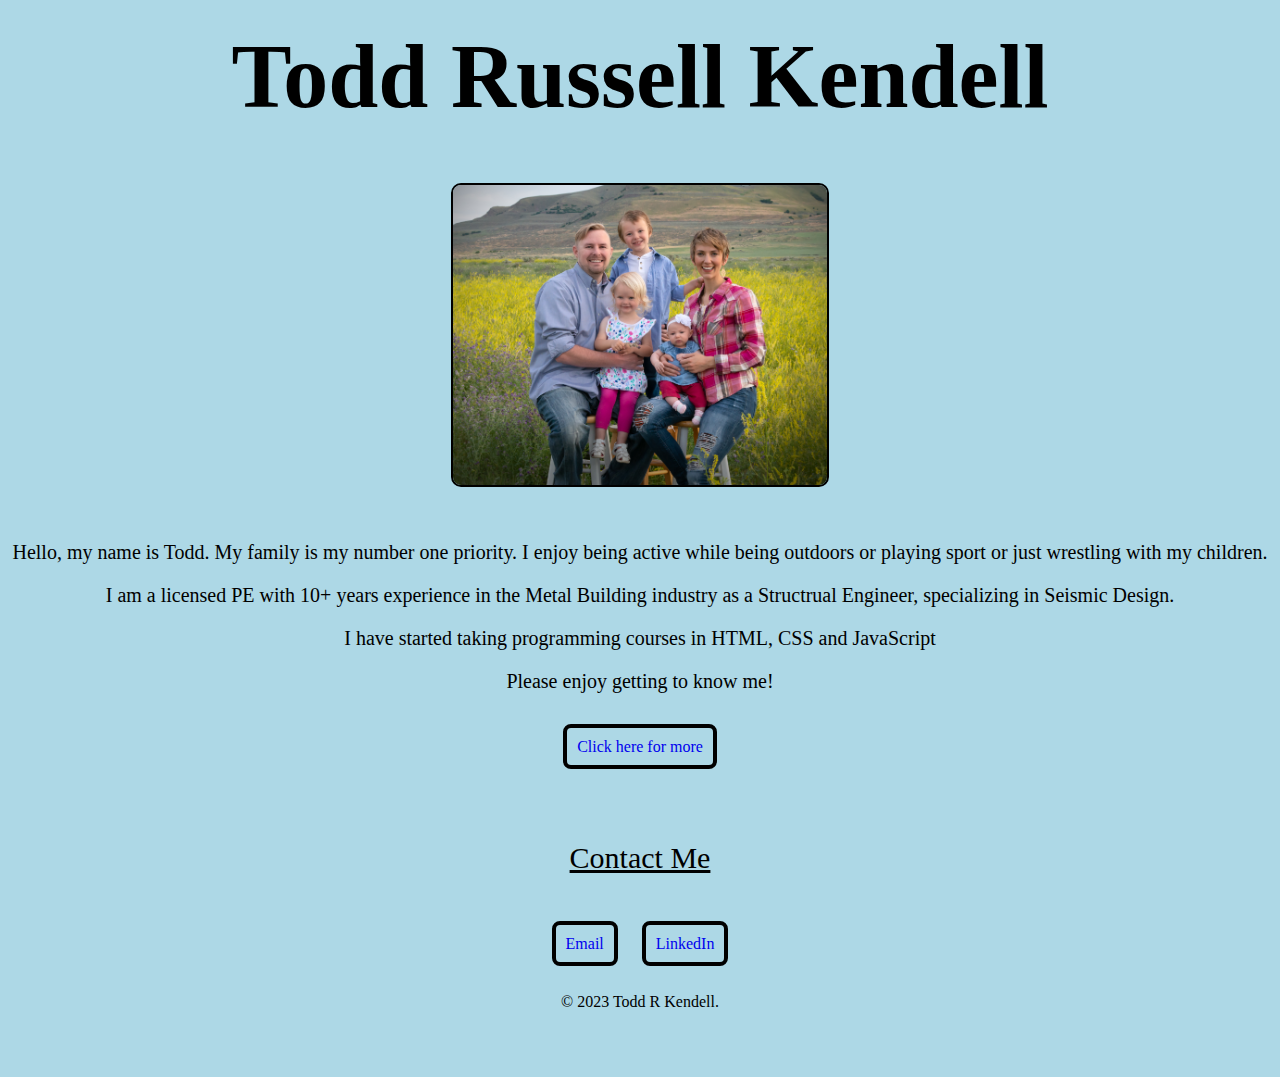
<file: index.html>
<!DOCTYPE html>
<html lang="en">
<head>
    <meta charset="UTF-8">
    <title>Todd R Kendell</title>
    <link rel="stylesheet" href="css/styles.css">
</head>
<body class="main-body">
    <div class="main-page">
        <div  class="main-title">
            <h1 class="h1-main">Todd Russell Kendell</h1>
        </div>
        <div>
            <img class="profile" src="images/TODD KENDELL FAMILY.jpg" alt="Todd R Kendell">
        </div>
    </div>
  
    <div class="main-top">
        <div>            
            <p class="intro"> Hello, my name is Todd. My family is my number one priority. I enjoy being active while being outdoors or playing sport or just wrestling with my children.</p>
            <p class="intro">I am a licensed PE with 10+ years experience in the Metal Building industry as a Structrual Engineer, 
            specializing in Seismic Design.</p>
            <p class="intro">I have started taking programming courses in HTML, CSS and JavaScript</p>
            <p class="intro">Please enjoy getting to know me!</p>
        </div>  

    </div>
    
    <div class="main-middle">        
        <a class="engineer" href="engineering.html">Click here for more</a>
    </div>

    

    

    <div class="main-bottom">
        <div>
            <p class="contactme">Contact Me</p>
            <a class="email" href="mailto:toddkendell@hotmail.com">Email</a>
            <a class="linked" href="https://www.linkedin.com/in/todd-kendell-3ba805264?lipi=urn%3Ali%3Apage%3Ad_flagship3_profile_view_base_contact_details%3Bf7%2BJmQP8TOSQFjLU%2BEv0Dg%3D%3D">LinkedIn</a>
        </div>
        
        <div class="copyright">
            <P class="pc">© 2023 Todd R Kendell.</P>
        </div>
              
    </div>

</body>
</html>
</file>
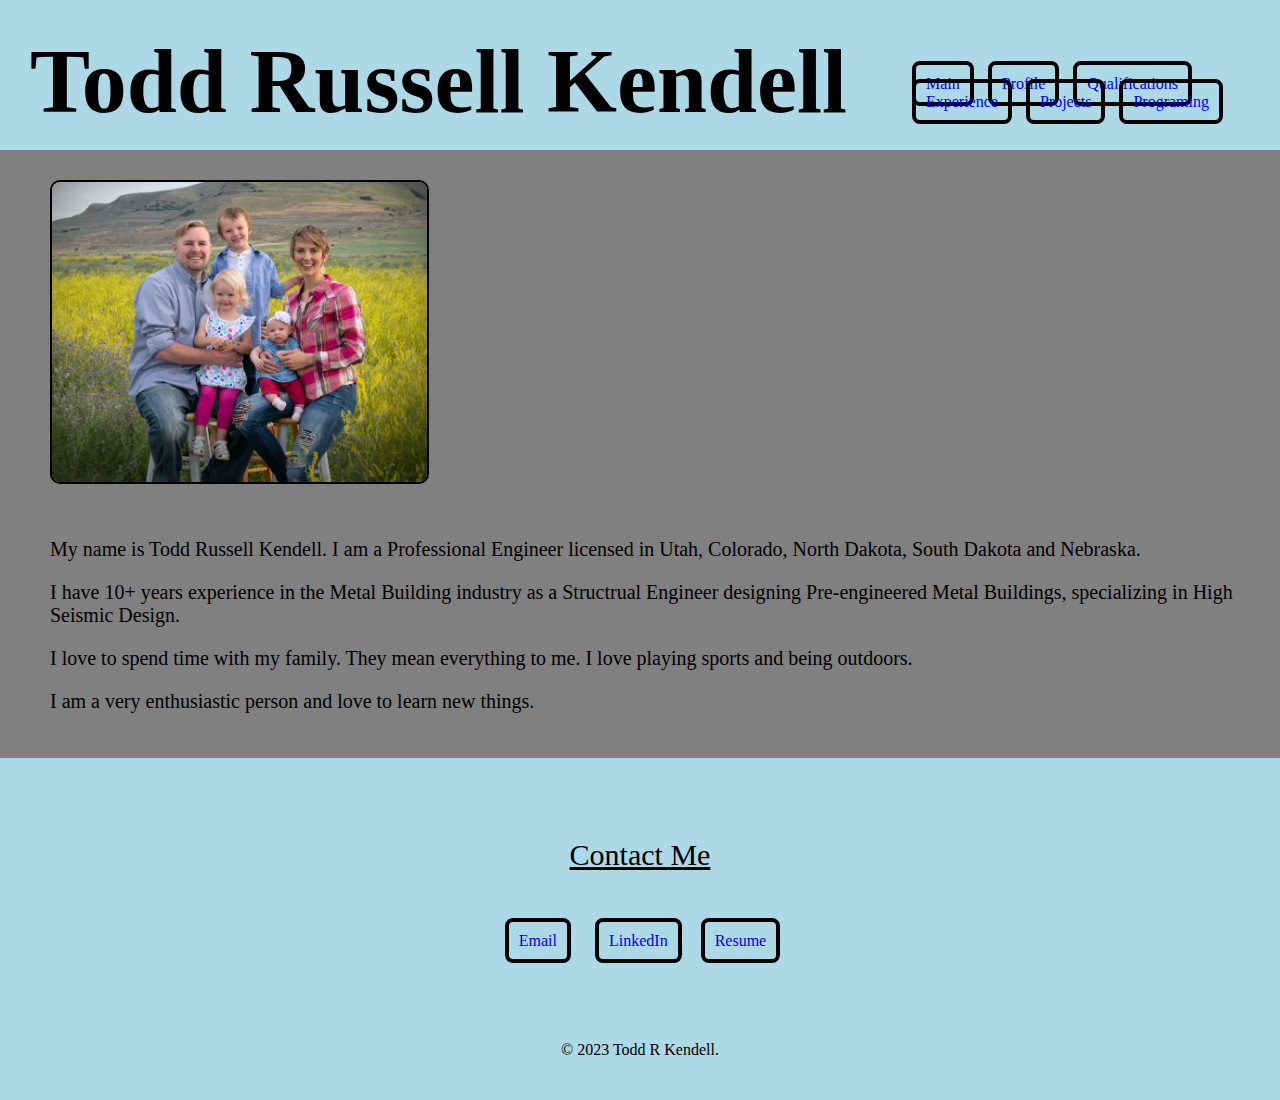
<file: engineering.html>
<!DOCTYPE html>
<html lang="en">
<head>
    <meta charset="UTF-8">
    <title>Todd R Kendell</title>
    <link rel="stylesheet" href="css/styles.css">
</head>
<body>
    <div class="top-header">
        <div  class="title">
            <h1>Todd Russell Kendell</h1>
        </div>
        <div class="links">
            <a class="link" href="index.html">Main</a>
            <a class="link" href="engineering.html">Profile</a>
            <a class="link" href="qualifications.html">Qualifications</a>
            <a class="link" href="experience.html">Experience</a>
            <a class="link" href="projects.html">Projects</a>
            <a class="link" href="programmer.html">Programing</a>
        </div>
    </div>
  
    <div class="top">
        <div>
            <img class="profile" src="images/TODD KENDELL FAMILY.jpg" alt="Todd R Kendell">
        <p class="intro"> My name is Todd Russell Kendell. I am a Professional Engineer licensed in Utah, Colorado, North Dakota, South Dakota and Nebraska.</p>
        <p class="intro">I have 10+ years experience in the Metal Building industry as a Structrual Engineer designing Pre-engineered Metal Buildings, 
            specializing in High Seismic Design.
        </p>
        <p class="intro">I love to spend time with my family. They mean everything to me. I love playing sports and being outdoors.</p>
        <p class="intro">I am a very enthusiastic person and love to learn new things.</p>

        </div>        
    </div>
    
    <div class="bottom">
        <p class="contactme">Contact Me</p>
        <a class="email" href="mailto:toddkendell@hotmail.com">Email</a>
        <a class="linked" href="https://www.linkedin.com/in/todd-kendell-3ba805264?lipi=urn%3Ali%3Apage%3Ad_flagship3_profile_view_base_contact_details%3Bf7%2BJmQP8TOSQFjLU%2BEv0Dg%3D%3D">LinkedIn</a>
        
        <a class="link" href="Todd R. Kendell - Resume.pdf">Resume</a>
        
    </div>

    <div class="bottom">
          <P>© 2023 Todd R Kendell.</P>      
    </div>


</body>
</html>
</file>
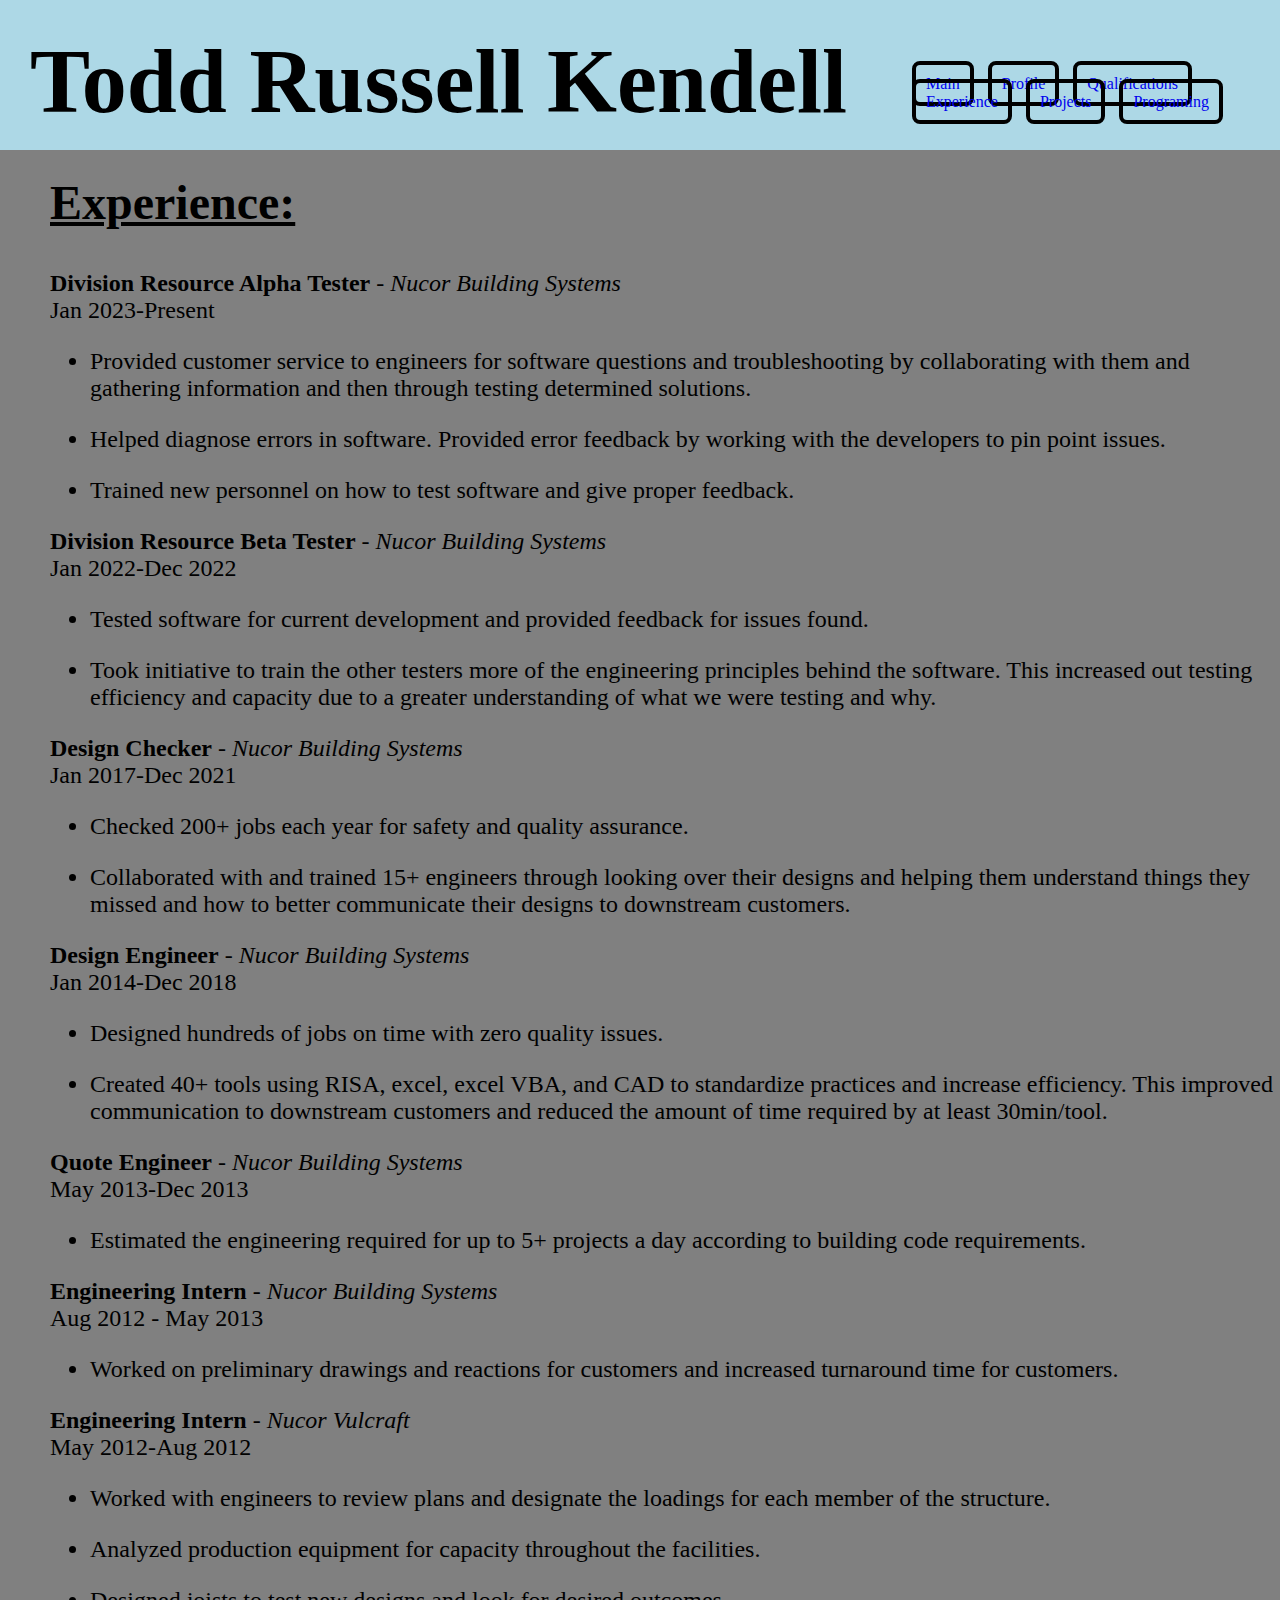
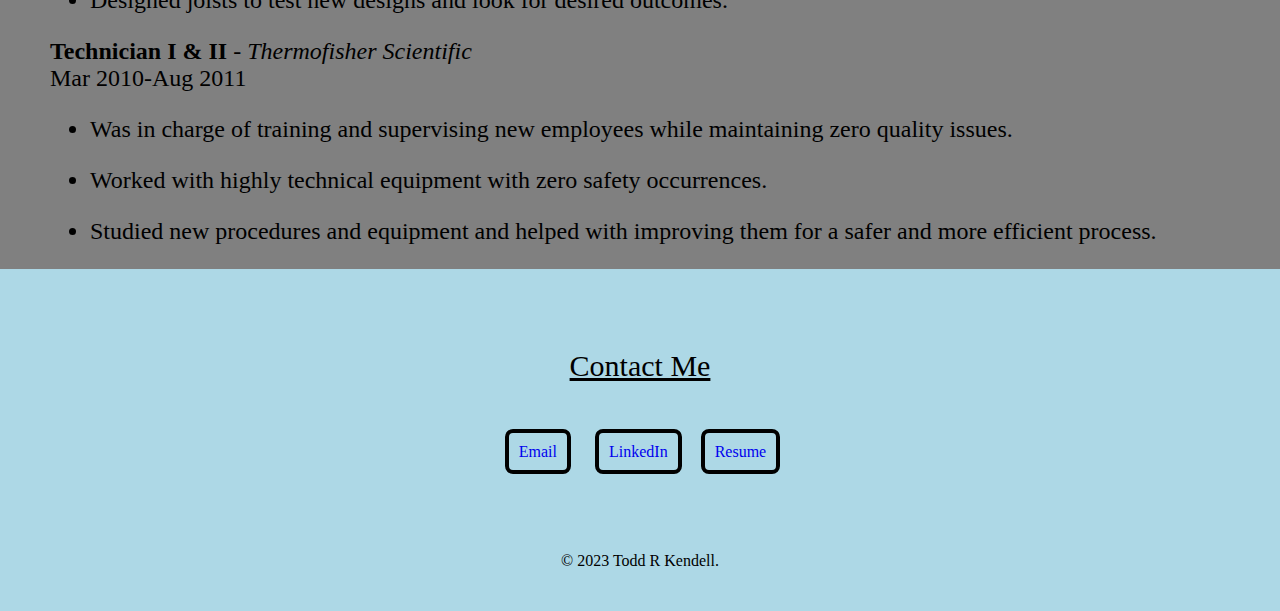
<file: experience.html>
<!DOCTYPE html>
<html lang="en">
<head>
    <meta charset="UTF-8">
    <title>Job Experience</title>
    <link rel="stylesheet" href="css/styles.css">
</head>
<body>
    <div class="top-header">
        <div  class="title">
            <h1>Todd Russell Kendell</h1>
        </div>
        <div class="links">
            <a class="link" href="index.html">Main</a>
            <a class="link" href="engineering.html">Profile</a>
            <a class="link" href="qualifications.html">Qualifications</a>
            <a class="link" href="experience.html">Experience</a>
            <a class="link" href="projects.html">Projects</a>
            <a class="link" href="programmer.html">Programing</a>
        </div>
    </div>
    <div class="top">
        <h2 class="subjectTitle">Experience:</h2>
        
    </div>
    <div>
        <div class="job">
            <tr>
                <div class="job-role">
                    <td><strong>Division Resource Alpha Tester</strong> - <span>Nucor Building Systems</span></td> 
                </div>
                <div class="job-date">
                    <td>Jan 2023-Present</td>
                </div>            
            </tr>
            <tr>
                <div class="job-description">
                    <td>
                        <ul>
                            <li>Provided customer service to engineers for software questions and troubleshooting by collaborating with them and gathering information and then through testing determined solutions.</li>
                        </ul> 
                    </td>
                </div>
            </tr>
            <tr>
                <div class="job-description">
                    <td>
                        <ul>
                            <li>Helped diagnose errors in software. Provided error feedback by working with the developers to pin point issues. </li>
                        </ul> 
                    </td>
                </div>
            </tr>
            <tr>
                <div class="job-description">
                    <td>
                        <ul>
                            <li>Trained new personnel on how to test software and give proper feedback.</li>
                        </ul> 
                    </td>
                </div>
            </tr>
        </div>

        <div class="job">
            <tr>
                <div class="job-role">
                    <td><strong>Division Resource Beta Tester</strong> - <span>Nucor Building Systems</span></td> 
                </div>
                <div class="job-date">
                    <td>Jan 2022-Dec 2022</td>
                </div>            
            </tr>
            <tr>
                <div class="job-description">
                    <td>
                        <ul>
                            <li>Tested software for current development and provided feedback for issues found.</li>
                        </ul> 
                    </td>
                </div>
            </tr>
            <tr>
                <div class="job-description">
                    <td>
                        <ul>
                            <li>Took initiative to train the other testers more of the engineering principles behind the software. 
                                This increased out testing efficiency and capacity due to a greater understanding of what we were 
                                testing and why.
                            </li>
                        </ul> 
                    </td>
                </div>
            </tr>
        </div>

        <div class="job">
            <tr>
                <div class="job-role">
                    <td><strong>Design Checker</strong> - <span>Nucor Building Systems</span></td> 
                </div>
                <div class="job-date">
                    <td>Jan 2017-Dec 2021</td>
                </div>            
            </tr>
            <tr>
                <div class="job-description">
                    <td>
                        <ul>
                            <li>Checked 200+ jobs each year for safety and quality assurance.</li>
                        </ul> 
                    </td>
                </div>
            </tr>
            <tr>
                <div class="job-description">
                    <td>
                        <ul>
                            <li>Collaborated with and trained 15+ engineers through looking over their designs and helping them understand things they missed and how to better communicate their designs to downstream customers.</li>
                        </ul> 
                    </td>
                </div>
            </tr>
        </div>

        <div class="job">
            <tr>
                <div class="job-role">
                    <td><strong>Design Engineer</strong> - <span>Nucor Building Systems</span></td> 
                </div>
                <div class="job-date">
                    <td>Jan 2014-Dec 2018</td>
                </div>            
            </tr>
            <tr>
                <div class="job-description">
                    <td>
                        <ul>
                            <li>Designed hundreds of jobs on time with zero quality issues.</li>
                        </ul> 
                    </td>
                </div>
            </tr>
            <tr>
                <div class="job-description">
                    <td>
                        <ul>
                            <li>Created 40+ tools using RISA, excel, excel VBA, and CAD to standardize practices and increase efficiency. 
                                This improved communication to downstream customers and reduced the amount of time required by at least 
                                30min/tool.
                            </li>
                        </ul> 
                    </td>
                </div>
            </tr>
        </div>

        <div class="job">
            <tr>
                <div class="job-role">
                    <td><strong>Quote Engineer</strong> - <span>Nucor Building Systems</span></td> 
                </div>
                <div class="job-date">
                    <td>May 2013-Dec 2013</td>
                </div>            
            </tr>
            <tr>
                <div class="job-description">
                    <td>
                        <ul>
                            <li>Estimated the engineering required for up to 5+ projects a day according to building code requirements.</li>
                        </ul> 
                    </td>
                </div>
            </tr>

        </div>

        <div class="job">
            <tr>
                <div class="job-role">
                    <td><strong>Engineering Intern</strong> - <span>Nucor Building Systems</span></td> 
                </div>
                <div class="job-date">
                    <td>Aug 2012 - May 2013</td>
                </div>            
            </tr>
            <tr>
                <div class="job-description">
                    <td>
                        <ul>
                            <li>Worked on preliminary drawings and reactions for customers and increased turnaround time for customers.</li>
                        </ul> 
                    </td>
                </div>
            </tr>

        </div>

        <div class="job">
            <tr>
                <div class="job-role">
                    <td><strong>Engineering Intern</strong> - <span>Nucor Vulcraft</span></td> 
                </div>
                <div class="job-date">
                    <td>May 2012-Aug 2012</td>
                </div>            
            </tr>
            <tr>
                <div class="job-description">
                    <td>
                        <ul>
                            <li>Worked with engineers to review plans and designate the loadings for each member of the structure.</li>
                        </ul> 
                    </td>
                </div>
            </tr>
            <tr>
                <div class="job-description">
                    <td>
                        <ul>
                            <li>Analyzed production equipment for capacity throughout the facilities.</li>
                        </ul> 
                    </td>
                </div>
            </tr>
            <tr>
                <div class="job-description">
                    <td>
                        <ul>
                            <li>Designed joists to test new designs and look for desired outcomes. </li>
                        </ul> 
                    </td>
                </div>
            </tr>
        </div>

        <div class="job">
            <tr>
                <div class="job-role">
                    <td><strong>Technician I & II</strong> - <span>Thermofisher Scientific</span></td> 
                </div>
                <div class="job-date">
                    <td>Mar 2010-Aug 2011</td>
                </div>            
            </tr>
            <tr>
                <div class="job-description">
                    <td>
                        <ul>
                            <li>Was in charge of training and supervising new employees while maintaining zero quality issues.</li>
                        </ul> 
                    </td>
                </div>
            </tr>
            <tr>
                <div class="job-description">
                    <td>
                        <ul>
                            <li>Worked with highly technical equipment with zero safety occurrences.</li>
                        </ul> 
                    </td>
                </div>
            </tr>
            <tr>
                <div class="job-description">
                    <td>
                        <ul>
                            <li>Studied new procedures and equipment and helped with improving them for a safer and more efficient process.</li>
                        </ul> 
                    </td>
                </div>
            </tr>
        </div>

    </div>
    <div class="bottom">
        <p class="contactme">Contact Me</p>
        <a class="email" href="mailto:toddkendell@hotmail.com">Email</a>
        <a class="linked" href="https://www.linkedin.com/in/todd-kendell-3ba805264?lipi=urn%3Ali%3Apage%3Ad_flagship3_profile_view_base_contact_details%3Bf7%2BJmQP8TOSQFjLU%2BEv0Dg%3D%3D">LinkedIn</a>
        
        <a class="link" href="Todd R. Kendell - Resume.pdf">Resume</a>
        
    </div>

    <div class="bottom">
          <P>© 2023 Todd R Kendell.</P>      
    </div>
    
</body>
</html>
</file>
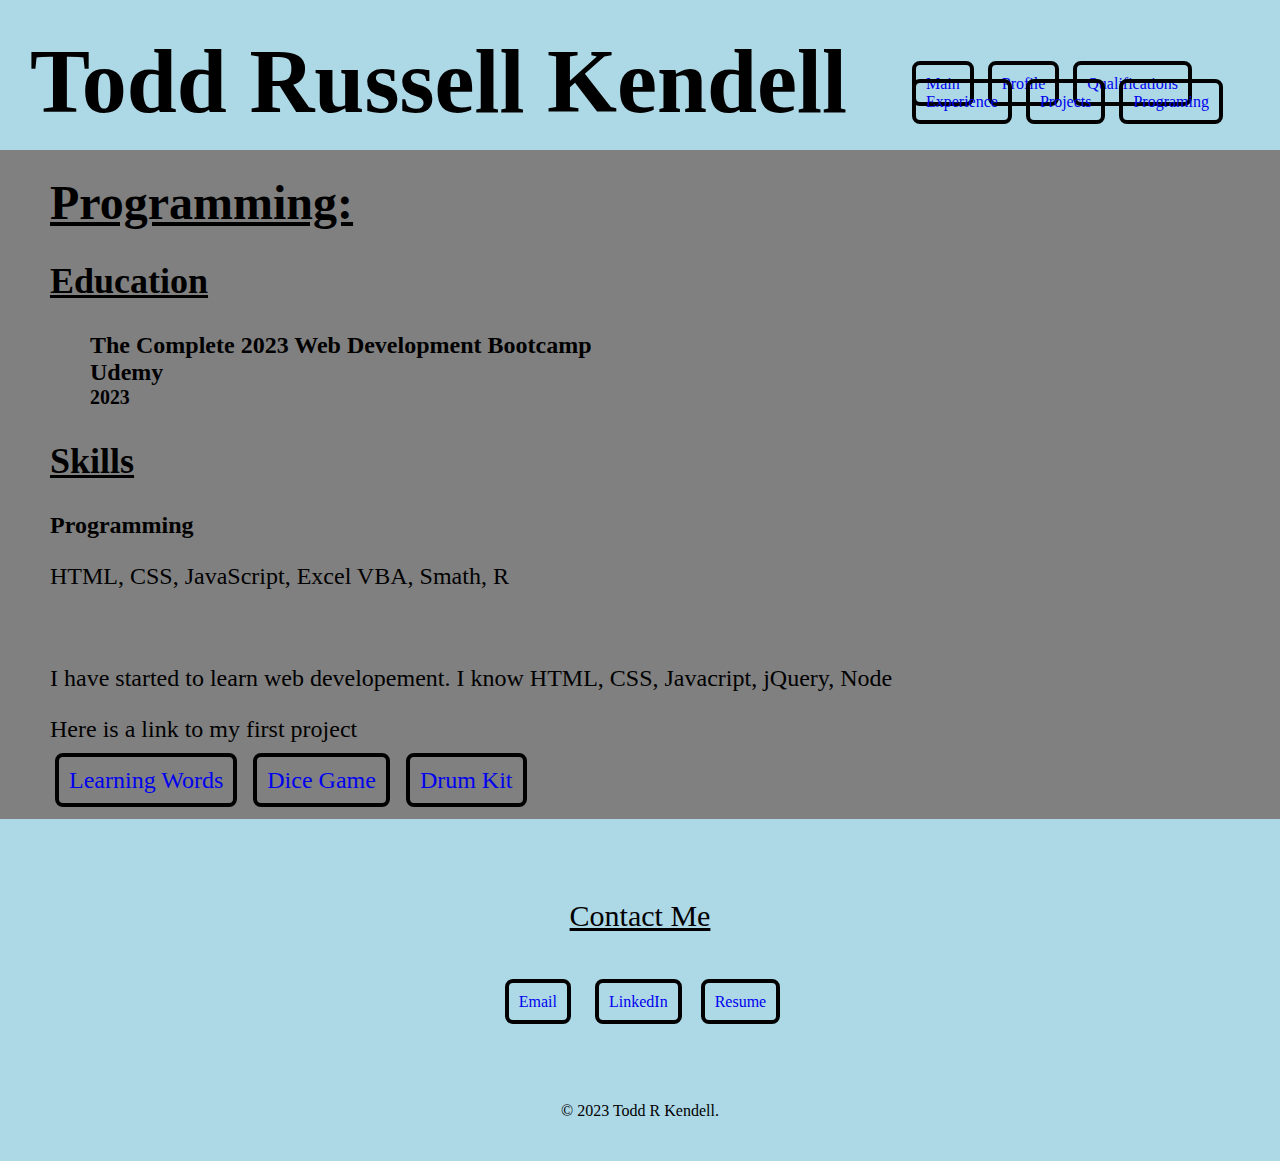
<file: programmer.html>
<!DOCTYPE html>
<html lang="en">
<head>
    <meta charset="UTF-8">
    <title>Todd R Kendell</title>
    <link rel="stylesheet" href="css/styles.css">
</head>
<body class="body">
    <div class="top-header">
        <div  class="title">
            <h1>Todd Russell Kendell</h1>
        </div>
        <div class="links">
            <a class="link" href="index.html">Main</a>
            <a class="link" href="engineering.html">Profile</a>
            <a class="link" href="qualifications.html">Qualifications</a>
            <a class="link" href="experience.html">Experience</a>
            <a class="link" href="projects.html">Projects</a>
            <a class="link" href="programmer.html">Programing</a>
        </div>
    </div>

    <div class="top">
        <div class="programming">
            <h2 class="subjectTitle">Programming:</h2>
            <div class="education">
                <h2>Education</h2>

                <div class="degrees">
                    <h3>The Complete 2023 Web Development Bootcamp</h3>
                    <h4>Udemy</h4>
                    <h5>2023</h5>
                </div>                      
            </div>
            <h2>Skills</h2>
            <h3>Programming</h3>
            <p>HTML, CSS, JavaScript, Excel VBA, Smath, R</p>
            <br>
            <div>
                <p>I have started to learn web developement. I know HTML, CSS, Javacript, jQuery, Node</p>
                <p>Here is a link to my first project</p>
                <a class="link" href="https://toddkendell.github.io/Learning-Words/">Learning Words</a>
                <a class="link" href="https://toddkendell.github.io/dice_game/">Dice Game</a>
                <a class="link" href="https://toddkendell.github.io/drumkit/">Drum Kit</a>

            </div>
        </div>


    </div>

    <div class="bottom">
        <p class="contactme">Contact Me</p>
        <a class="email" href="mailto:toddkendell@hotmail.com">Email</a>
        <a class="linked" href="https://www.linkedin.com/in/todd-kendell-3ba805264?lipi=urn%3Ali%3Apage%3Ad_flagship3_profile_view_base_contact_details%3Bf7%2BJmQP8TOSQFjLU%2BEv0Dg%3D%3D">LinkedIn</a>
        
        <a class="link" href="Todd R. Kendell - Resume.pdf">Resume</a>
        
    </div>

    <div class="bottom">
          <P>© 2023 Todd R Kendell.</P>      
    </div>

    </div>
</body>
</html>
</file>
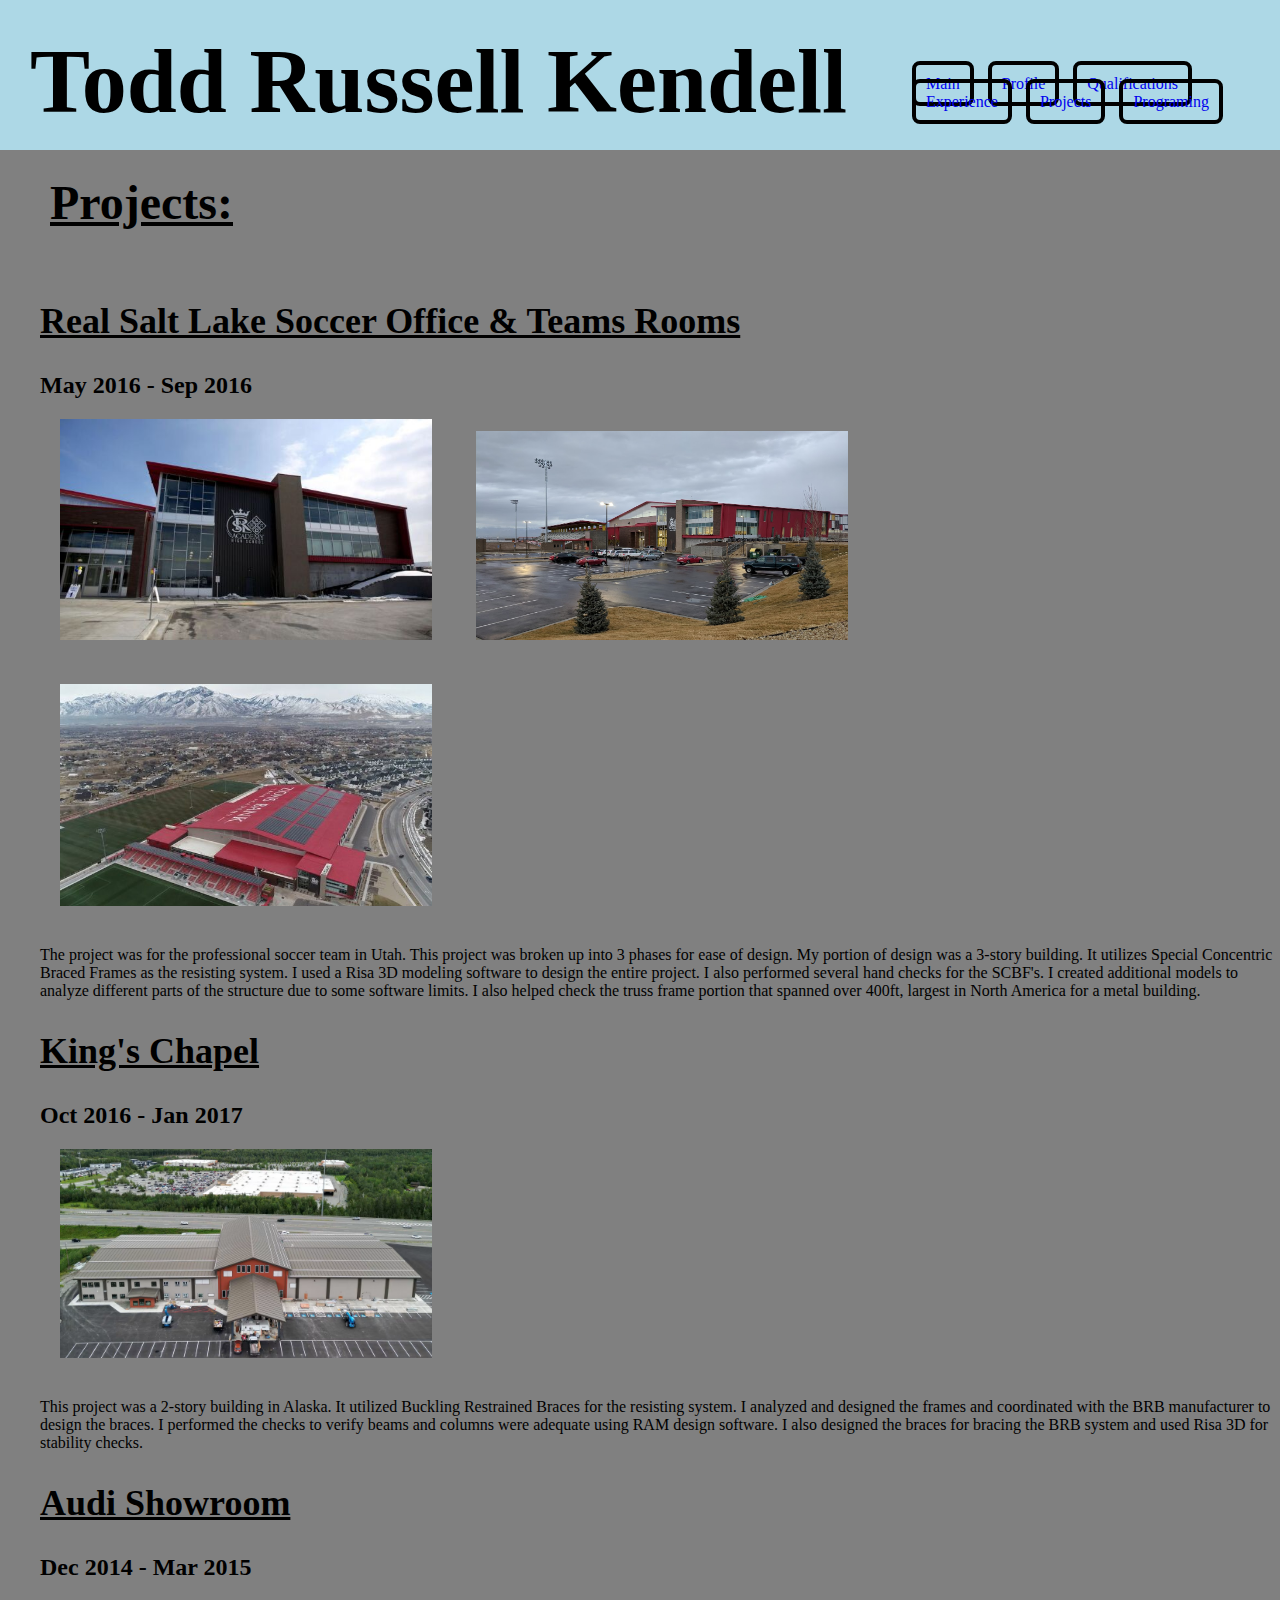
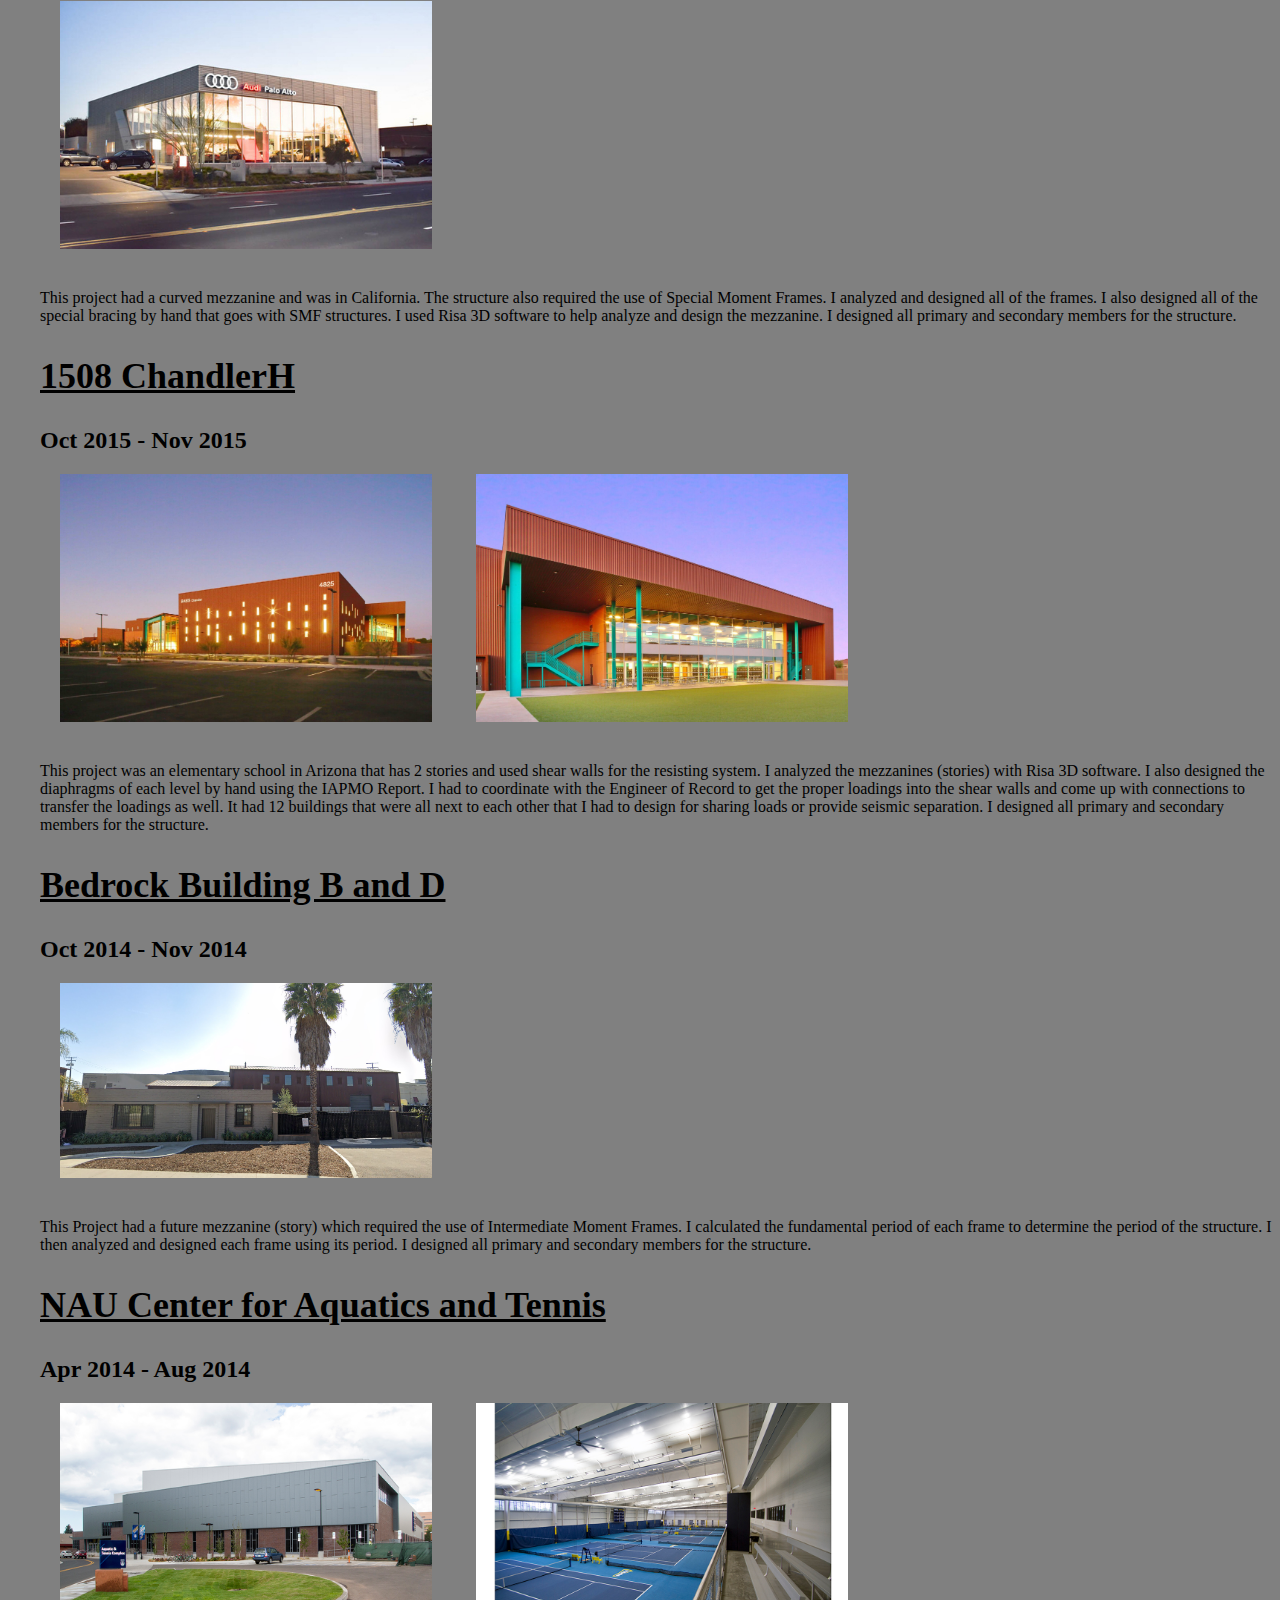
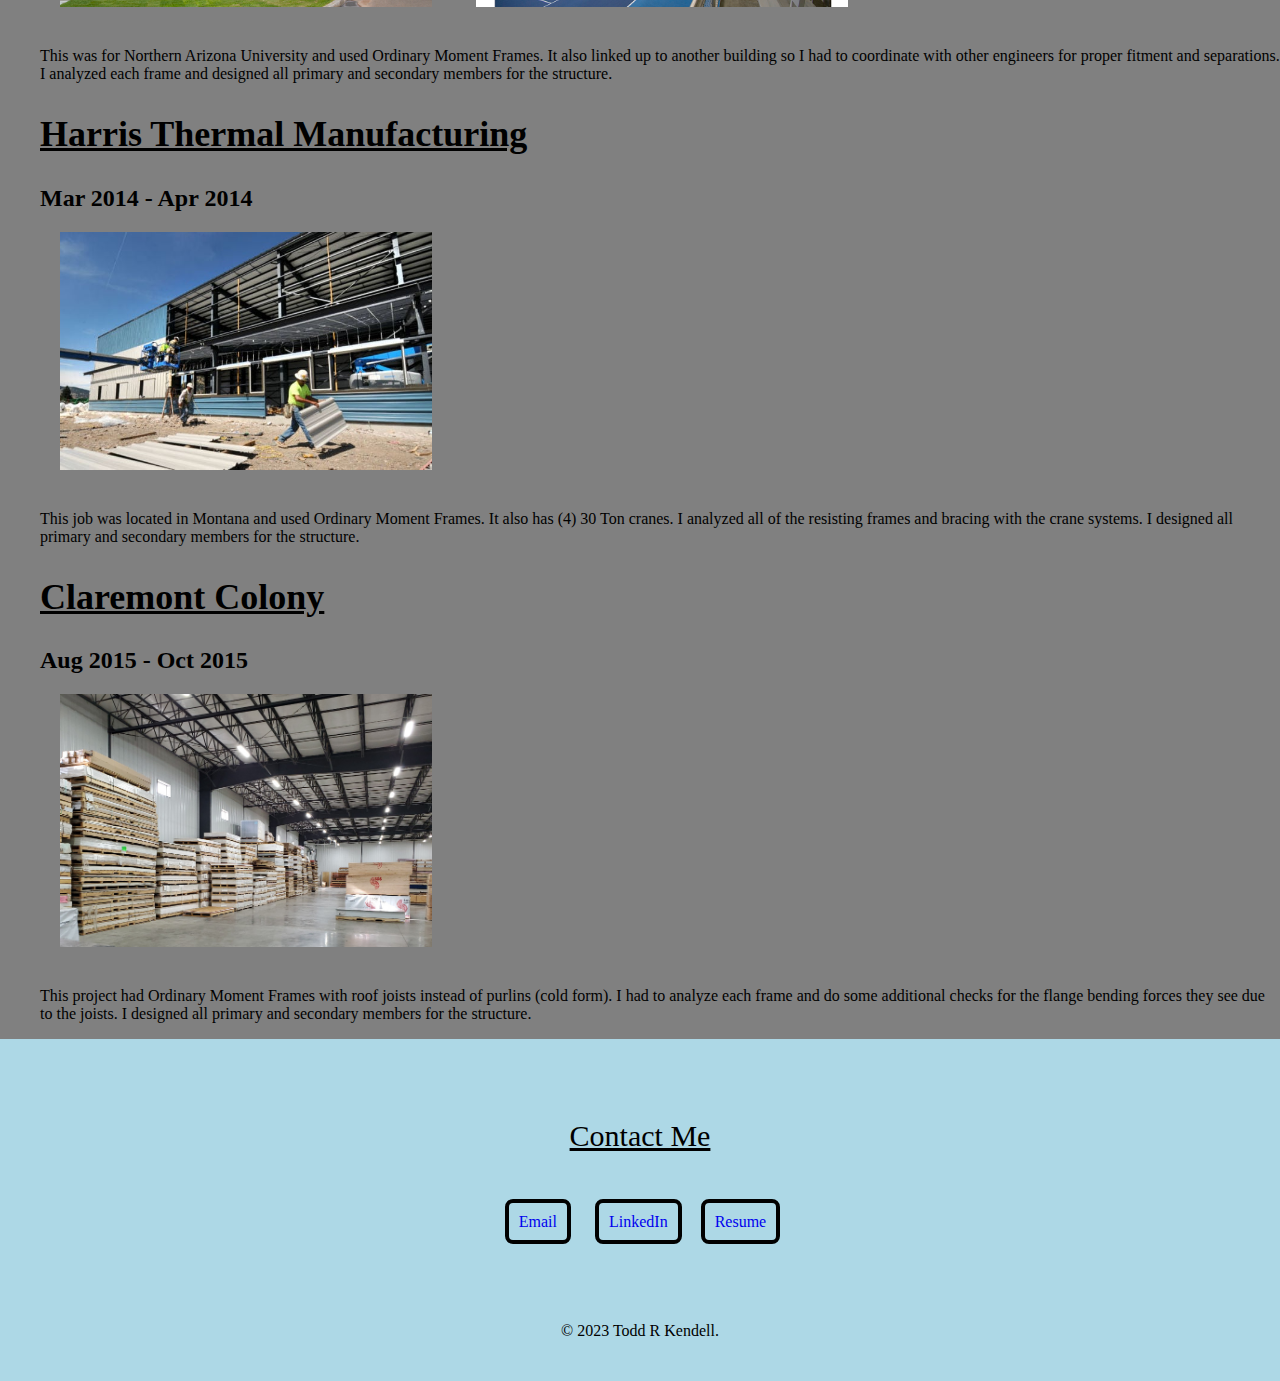
<file: projects.html>
<!DOCTYPE html>
<html lang="en">
<head>
    <meta charset="UTF-8">
    <title>Projects</title>
    <link rel="stylesheet" href="css/styles.css">
</head>
<body>
    <div class="top-header">
        <div  class="title">
            <h1>Todd Russell Kendell</h1>
        </div>
        <div class="links">
            <a class="link" href="index.html">Main</a>
            <a class="link" href="engineering.html">Profile</a>
            <a class="link" href="qualifications.html">Qualifications</a>
            <a class="link" href="experience.html">Experience</a>
            <a class="link" href="projects.html">Projects</a>
            <a class="link" href="programmer.html">Programing</a>
        </div>
    </div>
    <div class="top">
        <h2 class="subjectTitle">Projects:</h2>

    </div>

    <div class="project">
        <div>
           <h2>Real Salt Lake Soccer Office & Teams Rooms</h2> 
        </div>
        <div>
           <h3>May 2016 - Sep 2016</h3> 
        </div>
        
        <img class="projectImage" src="images/RSL1.jpg" alt="RSL Project">
        <img class="projectImage" src="images/RSL2.jpg" alt="RSL Project">
        <img class="projectImage" src="images/RSL3.jpg" alt="RSL Project">
        <p class="pDescription">The project was for the professional soccer team in Utah. This project was broken up into 3 phases for ease of design. 
            My portion of design was a 3-story building. It utilizes Special Concentric Braced Frames as the resisting system. 
            I used a Risa 3D modeling software to design the entire project. I also performed several hand checks for the SCBF's. 
            I created additional models to analyze different parts of the structure due to some software limits. 
            I also helped check the truss frame portion that spanned over 400ft, largest in North America for a metal building.
        </p>
        
    </div>

    <div class="project">
        <h2>King's Chapel</h2>
        <h3>Oct 2016 - Jan 2017</h3>
        <img class="projectImage" src="images/KingsChapel.avif" alt="King's Chapel Project">
        <p class="pDescription">This project was a 2-story building in Alaska. It utilized Buckling Restrained Braces for the resisting system. 
            I analyzed and designed the frames and coordinated with the BRB manufacturer to design the braces. 
            I performed the checks to verify beams and columns were adequate using RAM design software. 
            I also designed the braces for bracing the BRB system and used Risa 3D for stability checks.
        </p>
    </div>

    <div class="project">
        <h2>Audi Showroom</h2>
        <h3>Dec 2014 - Mar 2015</h3>
        <img class="projectImage" src="images/AudiShowroom.jpg" alt="Audi Showroom Project">
        <p class="pDescription">This project had a curved mezzanine and was in California. The structure also required the use of Special Moment Frames. 
            I analyzed and designed all of the frames. I also designed all of the special bracing by hand that goes with SMF structures. 
            I used Risa 3D software to help analyze and design the mezzanine. I designed all primary and secondary members for the structure.
        </p>
    </div>

    <div class="project">
        <h2>1508 ChandlerH</h2>
        <h3>Oct 2015 - Nov 2015</h3>
        <img class="projectImage" src="images/Chandler1.jpg" alt="ChandlerH Project">
        <img class="projectImage" src="images/Chandler2.jpg" alt="ChandlerH Project">
        <p class="pDescription">This project was an elementary school in Arizona that has 2 stories and used shear walls for the resisting system. 
            I analyzed the mezzanines (stories) with Risa 3D software. I also designed the diaphragms of each level by hand using the IAPMO Report. 
            I had to coordinate with the Engineer of Record to get the proper loadings into the shear walls and come up with connections to 
            transfer the loadings as well. It had 12 buildings that were all next to each other that I had to design for sharing loads or 
            provide seismic separation. I designed all primary and secondary members for the structure.
        </p>
    </div>

    <div class="project">
        <h2>Bedrock Building B and D</h2>
        <h3>Oct 2014 - Nov 2014</h3>
        <img class="projectImage" src="images/Bedrock.png" alt="RSL Project">
        <p class="pDescription">This Project had a future mezzanine (story) which required the use of Intermediate Moment Frames. 
            I calculated the fundamental period of each frame to determine the period of the structure. 
            I then analyzed and designed each frame using its period. I designed all primary and secondary members for the structure.
        </p>
    </div>

    <div class="project">
        <h2>NAU Center for Aquatics and Tennis</h2>
        <h3>Apr 2014 - Aug 2014</h3>
        <img class="projectImage" src="images/NAU1.jpg" alt="RSL Project">
        <img class="projectImage" src="images/NAU2.jpg" alt="RSL Project">
        <p class="pDescription">This was for Northern Arizona University and used Ordinary Moment Frames. It also linked up to another building so I had to 
            coordinate with other engineers for proper fitment and separations. I analyzed each frame and designed all primary and 
            secondary members for the structure.
        </p>
    </div>

    <div class="project">
        <h2>Harris Thermal Manufacturing</h2>
        <h3>Mar 2014 - Apr 2014</h3>
        <img class="projectImage" src="images/HarrisThermal.jpg" alt="RSL Project">
        <p class="pDescription">This job was located in Montana and used Ordinary Moment Frames. It also has (4) 30 Ton cranes. 
            I analyzed all of the resisting frames and bracing with the crane systems. I designed all primary and secondary members for 
            the structure.
        </p>
    </div>

    <div class="project">
        <h2>Claremont Colony</h2>
        <h3>Aug 2015 - Oct 2015</h3>
        <img class="projectImage" src="images/Claremont.jpg" alt="RSL Project">
        <p class="pDescription">This project had Ordinary Moment Frames with roof joists instead of purlins (cold form). I had to analyze each frame and do 
            some additional checks for the flange bending forces they see due to the joists. I designed all primary and secondary members 
            for the structure.
        </p>
    </div>

    <div class="bottom">
        <p class="contactme">Contact Me</p>
        <a class="email" href="mailto:toddkendell@hotmail.com">Email</a>
        <a class="linked" href="https://www.linkedin.com/in/todd-kendell-3ba805264?lipi=urn%3Ali%3Apage%3Ad_flagship3_profile_view_base_contact_details%3Bf7%2BJmQP8TOSQFjLU%2BEv0Dg%3D%3D">LinkedIn</a>
        
        <a class="link" href="Todd R. Kendell - Resume.pdf">Resume</a>
        
    </div>

    <div class="bottom">
          <P>© 2023 Todd R Kendell.</P>      
    </div>


   
    
</body>
</html>
</file>
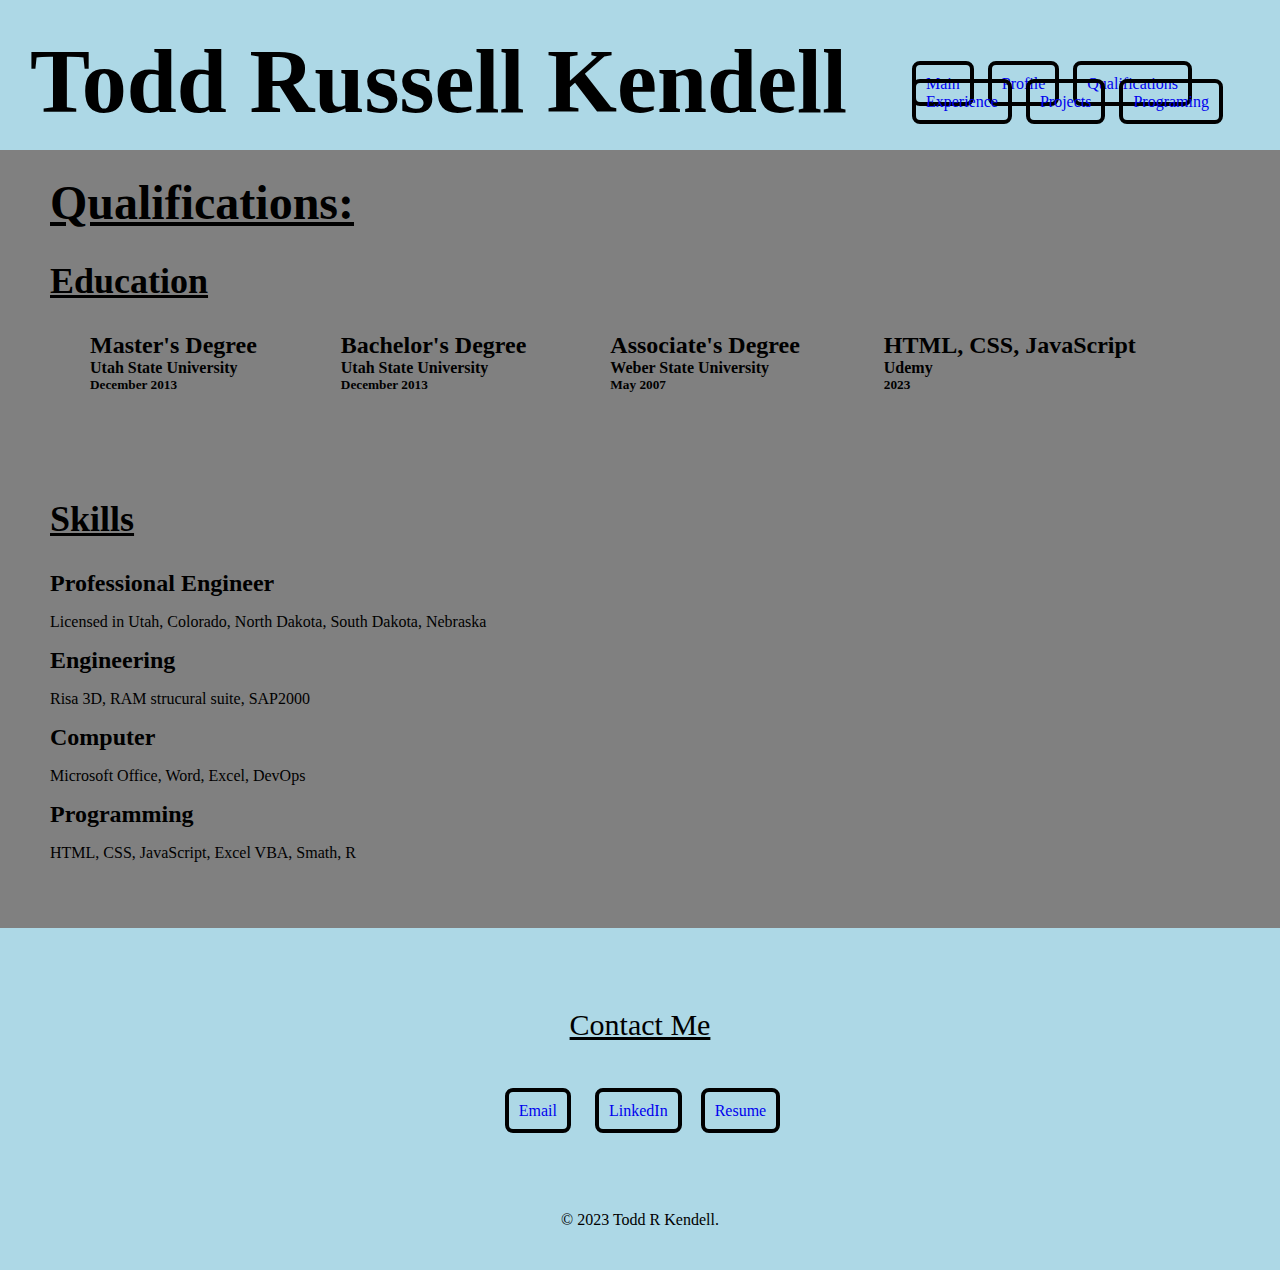
<file: qualifications.html>
<!DOCTYPE html>
<html lang="en">
<head>
    <meta charset="UTF-8">
    <title>Qualifications</title>
    <link rel="stylesheet" href="css/styles.css">
</head>
<body>
    <div class="top-header">
        <div  class="title">
            <h1>Todd Russell Kendell</h1>
        </div>
        <div class="links">
            <a class="link" href="index.html">Main</a>
            <a class="link" href="engineering.html">Profile</a>
            <a class="link" href="qualifications.html">Qualifications</a>
            <a class="link" href="experience.html">Experience</a>
            <a class="link" href="projects.html">Projects</a>
            <a class="link" href="programmer.html">Programing</a>
        </div>
    </div>
    <div class="top">
        <div>
            <h2 class="subjectTitle">Qualifications:</h2>
        </div>
        <div class="education">
            <h2>Education</h2>
            <div class="degrees">
                <h3>Master's Degree</h3>
                <h4>Utah State University</h4>
                <h5>December 2013</h5>
            </div>
            <div class="degrees">
                <h3>Bachelor's Degree</h3>
                <h4>Utah State University</h4>
                <h5>December 2013</h5>
            </div>
            <div class="degrees">
                <h3>Associate's Degree</h3>
                <h4>Weber State University</h4>
                <h5>May 2007</h5>
            </div>
            <div class="degrees">
                <h3>HTML, CSS, JavaScript</h3>
                <h4>Udemy</h4>
                <h5>2023</h5>
            </div>                      
        </div>
    </div>
    <div class="middle">
        <h2>Skills</h2>
        <h3>Professional Engineer</h3>
        <p>Licensed in Utah, Colorado, North Dakota, South Dakota, Nebraska</p>
        <h3>Engineering</h3>
        <p>Risa 3D, RAM strucural suite, SAP2000</p>
        <h3>Computer</h3>
        <p>Microsoft Office, Word, Excel, DevOps </p>
        <h3>Programming</h3>
        <p>HTML, CSS, JavaScript, Excel VBA, Smath, R</p>
    </div>

    <div class="bottom">
        <p class="contactme">Contact Me</p>
        <a class="email" href="mailto:toddkendell@hotmail.com">Email</a>
        <a class="linked" href="https://www.linkedin.com/in/todd-kendell-3ba805264?lipi=urn%3Ali%3Apage%3Ad_flagship3_profile_view_base_contact_details%3Bf7%2BJmQP8TOSQFjLU%2BEv0Dg%3D%3D">LinkedIn</a>
        
        <a class="link" href="Todd R. Kendell - Resume.pdf">Resume</a>
        
    </div>

    <div class="bottom">
          <P>© 2023 Todd R Kendell.</P>      
    </div>
    
</body>
</html>
</file>
<file: css/styles.css>
.main-page{
    text-align: center;
}

.top-header{
    position: fixed;
    background-color: lightblue;
    height: 150px;
    width: 100%;
    display: block;
}

.main-body{
    margin: 0;
    background-color: lightblue;
}

body{
    margin: 0;
    background-color: grey;    
}

.main-top{
    text-align: center;
}

.main-middle{
    display: block;
    padding-top: 25px;
    padding-bottom: 25px;
    text-align: center;
}

.main-bottom{
    display: block;
    padding-top: 30px;
    padding-bottom: 50px;
    text-align: center;
}

.top{
    display: block;
    padding-top: 150px;
    padding-bottom: 25px;
    padding-left: 50px;
}

.middle{
    display: block;
    padding-top: 50px;
    padding-bottom: 25px;
    padding: 50px;
}

.bottom{
    display: block;
    padding-top: 50px;
    padding-bottom: 25px;
    text-align: center;
    background-color: lightblue;
}

.profile{    
    height: 300px;
    width: auto;
    text-align: center;
    margin: 30px 0;
    border-radius: 10px;
    border-style: solid;
    border-width: 2px;
}

.intro{
    font-size: 20px;
}

.degrees{
    display: inline-block;
    margin: auto 40px;
}

.main-title{       
    display: inline-block;    
}

.title{
    position: left;    
    display: inline-block;
    margin: 0 0 0 30px;
}

.programming{
    font-size: 24px;
}

.links{
    display: inline-block;
    margin-left: 60px;
    position: absolute;
    margin-top: 75px;
}
.link{
    padding: 10px;
    text-decoration: none;
    border: solid;
    border-width: 4px;
    border-radius: 8px;
    border-color: black;
    margin: 5px;
}

.linked{
    padding: 10px;
    text-decoration: none;
    border: solid;
    border-width: 4px;
    border-radius: 8px;
    border-color: black;
    margin: 10px;
}

.email{
    padding: 10px;
    text-decoration: none;
    border: solid;
    border-width: 4px;
    border-radius: 8px;
    border-color: black;
    margin: 10px;
}

.copyright{
    margin-top: 40px;
}

.contactme{
    margin-bottom: 30px;
    text-decoration: underline;
    font-size: 30px;
    color: black;
    text-align: center;
    padding-bottom: 30px;
}

.engineer{
    padding: 10px;
    text-decoration: none;
    border: solid;
    border-width: 4px;
    border-radius: 8px;
    border-color: black;
    margin: 10px;    
}

.programmer{
    padding: 10px;
    text-decoration: none;
    border: solid;
    border-width: 4px;
    border-radius: 8px;
    border-color: black;
    margin: 10px;
}

.job{
    display: block;
    padding-left: 50px;
    font-size: 24px;
}

.job-role{
    display: inline-block;    
}

.job-date{
    display: block;
    text-align: left;
}

a:hover{
    background-color: white;
}

.h1-main{
    font-size: 90px;
    margin: 25px auto;
}

h1{
    margin: 30px 0 50px 0;
    font-size: 90px;
}

h2{
    text-decoration: underline;
    /* padding-left: 30px; */
    font-size: 36px;    
}

h3{
    font-size: 24px;
    margin: 0;
    /* padding-left: 50px; */
}

h4{
    margin: 0;
    /* padding-left: 50px; */
}

h5{
    margin: 0;
    /* padding-left: 50px; */
}

span{
    font-style: italic;
}

p{
    /* padding-left: 60px; */
}

.resume{ 
    padding: 30px 0 0 30px;  
    font-size: 24px;  
}

.project{
    display: block;
    padding-left: 40px;
}

.subjectTitle{
    font-size: 48px;
    margin: 25px 0 15px 0;
}

.projectImage{
    margin: 20px;
    width: 30%;
}
</file>
